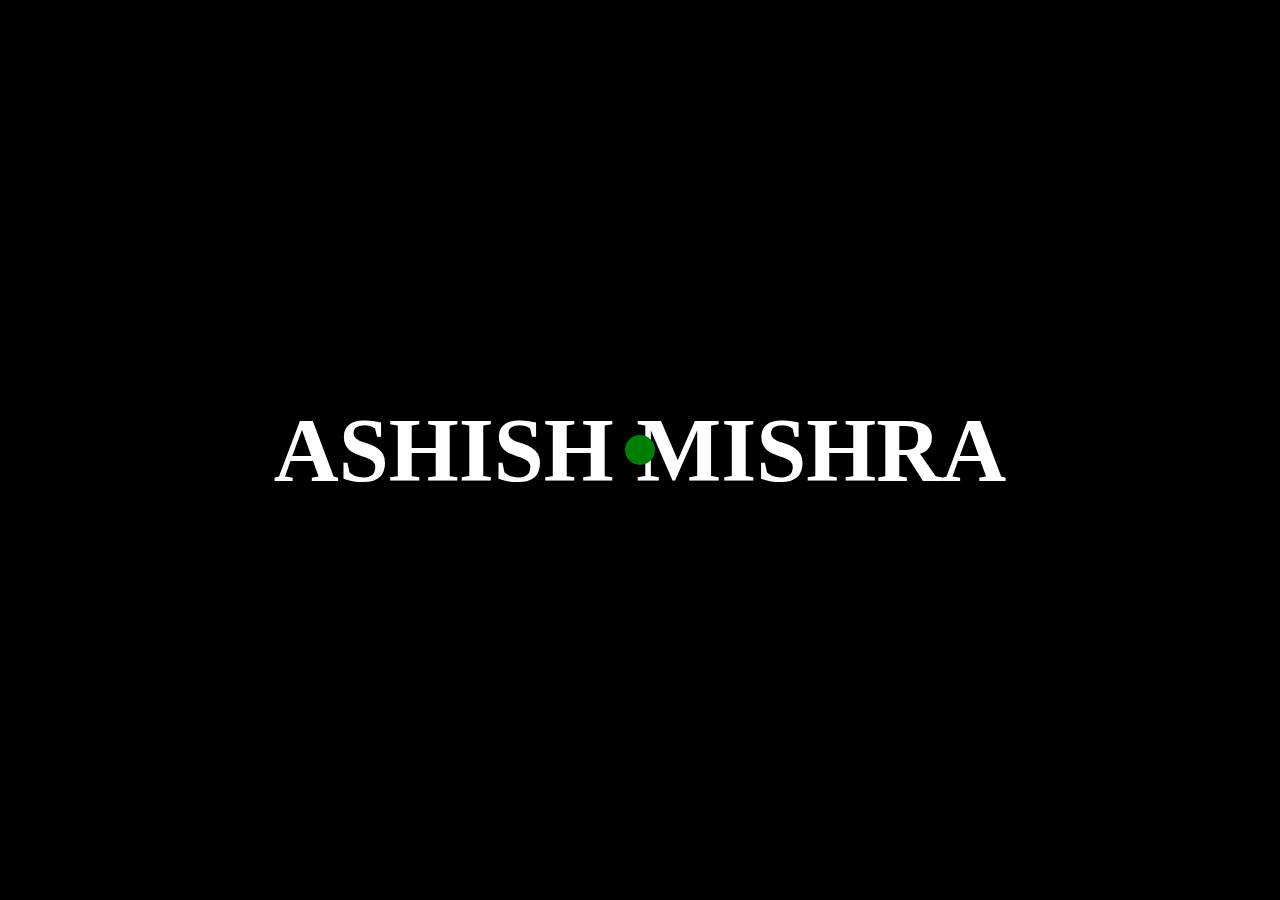
<file: moving cursor 1/index.html>
<!DOCTYPE html>
<html lang="en">
<head>
    <meta charset="UTF-8">
    <meta name="viewport" content="width=device-width, initial-scale=1.0">
    <title>cursour moving animation</title>
    <link rel="stylesheet" href="style.css">
</head>
<body>
    <div class="main">
        <div class="cursor"></div>
        <h1>ASHISH MISHRA</h1>
    </div>
    <script src="script.js"></script>
</body>
</html>
</file>
<file: moving cursor 1/style.css>
*{
    margin: 0PX;
    padding: 0PX;
    color: white;
}
.main{
    height: 100vh;
    width: 100%;
    background-color: black;
    display: flex;
    align-items: center;
    
    justify-content: center;

}
.cursor{
    height: 30px;
    width: 30px;
    border-radius: 50%;
    background-color: red;
    position: absolute;
}

h1{
    font-size: 10vh;
    font-weight: 700;
    font-family: Cambria, Cochin, Georgia, Times, 'Times New Roman', serif;
}
</file>
